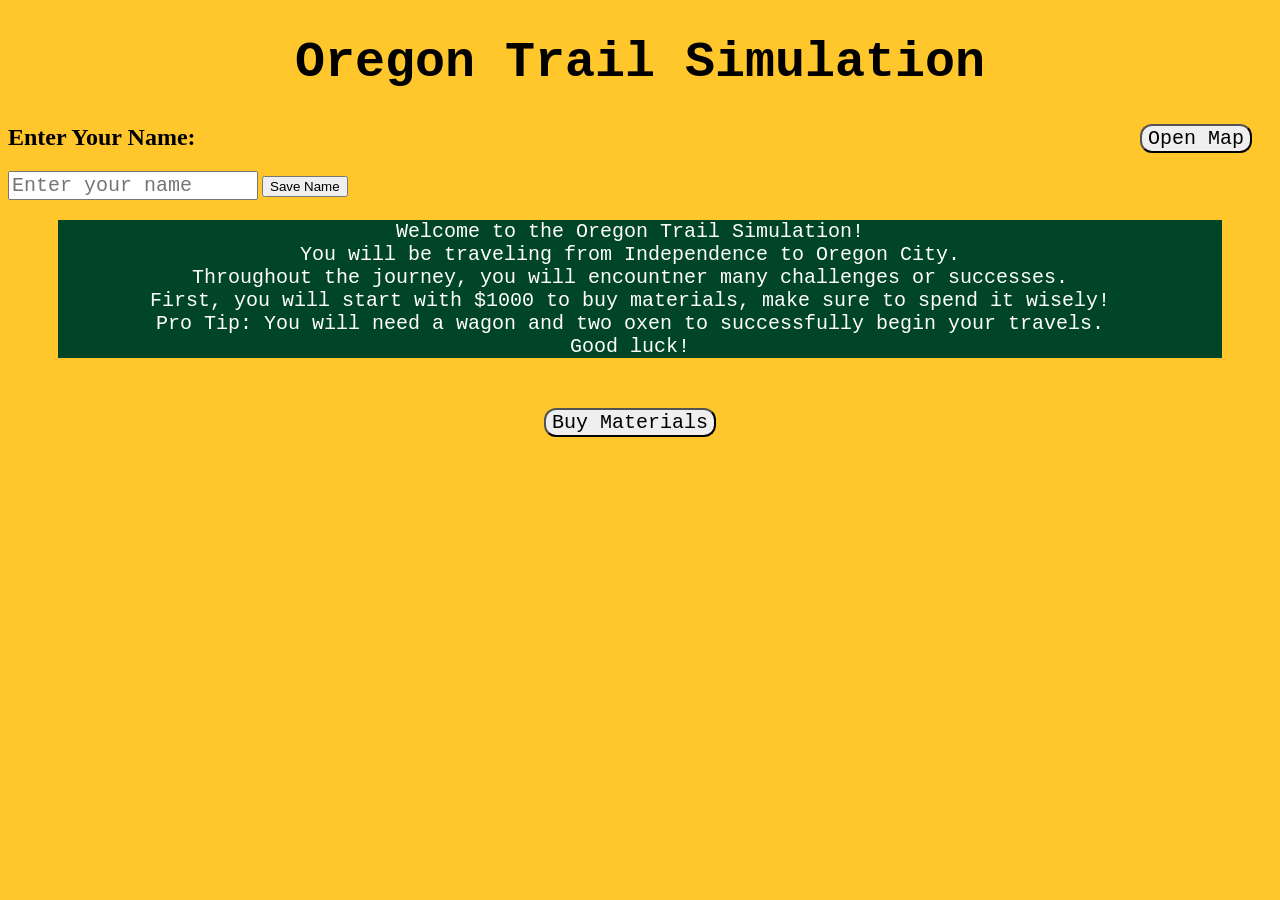
<file: index.html>
<!DOCTYPE html>
<html lang="en" dir="ltr">

<head>
	<meta charset="utf-8">
	<title>Oregon Trail Simulation</title>
	<link rel="stylesheet" href="oregonTrail.css">
	<script src="oregonTrail.js"></script>
</head>

<body>
	<h1><b>Oregon Trail Simulation</b></h1>
	<div>
		<button class="button" id="map" onclick="goToNextPage('map.html')">Open Map</button>
	</div>
	<h2>Enter Your Name:</h2>
	<input type="text" id="username" placeholder="Enter your name">
	<button onclick="nameSave()" required>Save Name</button>
	<script>
		function saveName() {
			localStorage.setItem("username", document.getElementById("username").value);
			window.location.href = "game.html";
		}
	</script>

	<p id="nameOutput"></p>

	<div id="instructions">
		<p>
			Welcome to the Oregon Trail Simulation!<br>
			You will be traveling from Independence to Oregon City.<br>
			Throughout the journey, you will encountner many challenges or successes.<br>
			First, you will start with $1000 to buy materials, make sure to spend it wisely!<br>
			Pro Tip: You will need a wagon and two oxen to successfully begin your travels.<br>
			Good luck!
		</p>
	</div>
	<div id="div1">
		<button class="button" id="next" onclick="goToNextPage('shop.html')">Buy Materials</button>
	</div>
</body>

</html>
</file>
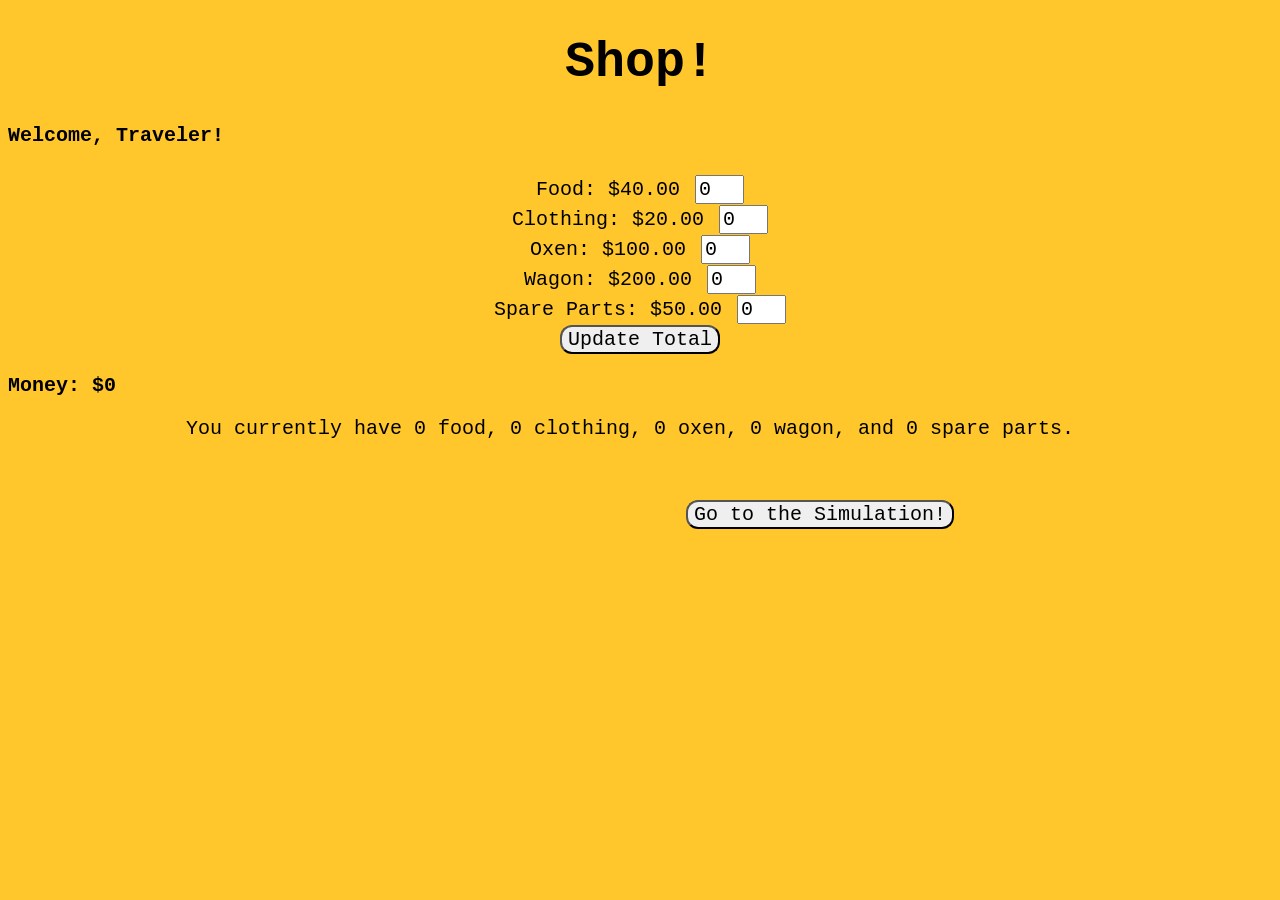
<file: shop.html>
<!DOCTYPE html>
<html lang="en" dir="ltr">

<head>
	<meta charset="utf-8">
	<title>Oregon Trail Simulation!</title>
	<link rel="stylesheet" href="oregonTrail.css">
	<script src="oregonTrail.js" defer></script>
</head>

<body>
	<h1><b>Shop!</b></h1>
	<h2 id="nameOutput">Welcome, Traveler!</h2>
	<form name="shop">
		<label for="food">Food: $40.00</label>
		<input id="food" type="number" placeholder="0" value="0" min="0" max="20"><br>
		<label for="clothing">Clothing: $20.00</label>
		<input id="clothing" type="number" placeholder="0" value="0" min="0" max="20"><br>
		<label for="oxen">Oxen: $100.00</label>
		<input id="oxen" type="number" placeholder="0" value="0" min="0" max="20"><br>
		<label for="wagon">Wagon: $200.00</label>
		<input id="wagon" type="number" placeholder="0" value="0" min="0" max="20"><br>
		<label for="parts">Spare Parts: $50.00</label>
		<input id="parts" type="number" placeholder="0" value="0" min="0" max="20"><br>
		<button class="button" id="updateMoneyButton">Update Total</button>
	</form>
	<h3 id="moneyDisplay"></h3>
	<div id="shopList"></div>
	<div id="back">
		<button class="button" onclick="goToNextPage('simulation.html')">Go to the Simulation!</button>
	</div>

</body>
</file>
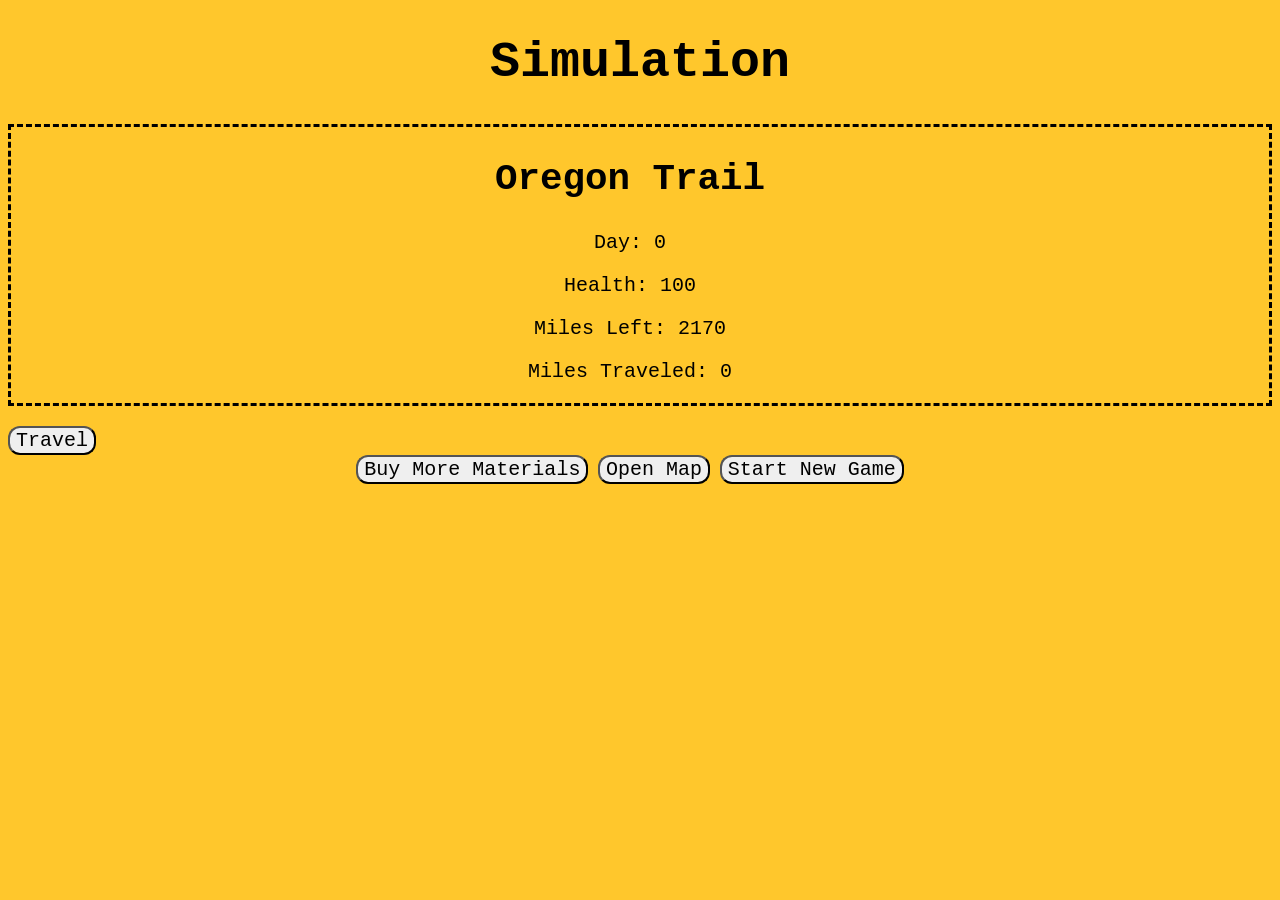
<file: simulation.html>
<!DOCTYPE html>
<html lang="en" dir="ltr">

<head>
	<meta charset="utf-8">
	<title>Oregon Trail Simulation</title>
	<link rel="stylesheet" href="oregonTrail.css">
	<script src="oregonTrail.js"></script>
</head>

<body>
	<h1><b>Simulation</b></h1>
	<h2 id="nameOutput"></h2>
	<script>
		window.onload = function () {
			const name = localStorage.getItem("username") || "Traveler";
			document.getElementById("nameOutput").innerText = "Welcome, " + name + "!";
		}
	</script>
	<div id="panel">
		<h2 id="header">Oregon Trail</h2>
		<p id="day"></p>
		<p id="health"></p>
		<p id="left"></p>
		<p id="traveled"></p>
		<p id="shopList"></p>
		<script>
			document.getElementById("day").innerHTML = "Day: " + day;
			document.getElementById("health").innerHTML = "Health: " + health;
			document.getElementById("left").innerHTML = "Miles Left: " + milesLeft;
			document.getElementById("traveled").innerHTML = "Miles Traveled: " + milesTraveled;
		</script>
	</div>
	<div id="simButtons">
		<input type="submit" value="Travel" id="question" class="button" style="display:block;" onclick="newQuestion()">
		<button class="button" onclick="goToNextPage('shop.html')">Buy More Materials</button>
		<button class="button" onclick="goToNextPage('map.html')">Open Map</button>
		<button onclick="startNewGame()" class="button">Start New Game</button>
	</div>
	<p id="questions">
	<p>
	<div id="sim">
		<button id="option1" style="display:none;"></button>
		<p id="or"></p>
		<button id="option2" style="display:none;"></button>
	</div>

	<body onload="resultRouting();"></body>
	<p id="ending"></p>
	<p id="resultL"></p>
	<div id="resultOutput"> <!-- The result will be displayed here -->
</body>

</html>
</file>
<file: oregonTrail.css>
body {
	background-color: #FFC72C;
}

h1 {
	text-align: center;
	font-family: "Courier New", monospace;
	font-size: 50px;
}

form {
	text-align: center;
	padding-top: 10px;
	font-family: "Courier New", monospace;
	font-size: 25px;
}

#div1 {
	font-family: "Courier New", monospace;
	text-align: center;
	padding-top: 30px;
}

#instructions {
	margin-left: 50px;
	background-color: #004526;
	margin-right: 50px;
	color: white;
}

#next {
	font-family: "Courier New", monospace;
	font-size: 20px;
}

#map {
	float: right;
	font-family: "Courier New", monospace;
	font-size: 20px;
}

#save {
	font-family: "Courier New", monospace;
	font-size: 20px;
}

#username {
	font-family: "Courier New", monospace;
	font-size: 20px;
}

div {
	padding-right: 20px;
	text-align: center;
	font-family: "Courier New", monospace;
}

.button {
	font-family: "Courier New", monospace;
	font-size: 20px;
	border-radius: 12px;
}

input {
	font-family: "Courier New", monospace;
	font-size: 20px;
}

label {
	font-family: "Courier New", monospace;
	font-size: 20px;
	float: center;
}

p {
	font-family: "Courier New", monospace;
	font-size: 20px;
}

#back {
	margin-top: 60px;
	margin-left: 380px;
}

#panel {
	border-color: black;
	border-style: dashed;
	font-size: 25px;
}

#simButtons {
	padding-top: 20px;
	text-align: center;
	padding-bottom: 20px;
}

#moneyOutput {
	margin-top: 20px;
}

#or {
	text-align: center;
}

#sim {
	float: center;
}

#option1 {
	font-family: "Courier New", monospace;
	font-size: 20px;
}

#option2 {
	font-family: "Courier New", monospace;
	font-size: 20px;
}

#display {
	float: left;
	text-align: left;
}

#shop {
	float: up;
	float: right;
}

#resultOutput {
	display: none;
	margin-top: 10px;
}

button:disabled {
	opacity: 0.5;
	cursor: not-allowed;
}

#moneyDisplay {
	font-family: "Courier New", monospace;
	font-size: 20px;
}

#shopList {
	font-family: "Courier New", monospace;
	font-size: 20px;
}

#nameOutput {
	font-family: "Courier New", monospace;
	font-size: 20px;
}
#option1 {
	font-family: "Courier New", monospace;
	font-size: 20px;
	border-radius: 12px;
	float: center;
}
#option2 {
	font-family: "Courier New", monospace;
	font-size: 20px;
	border-radius: 12px;
	float: center;
}
</file>
